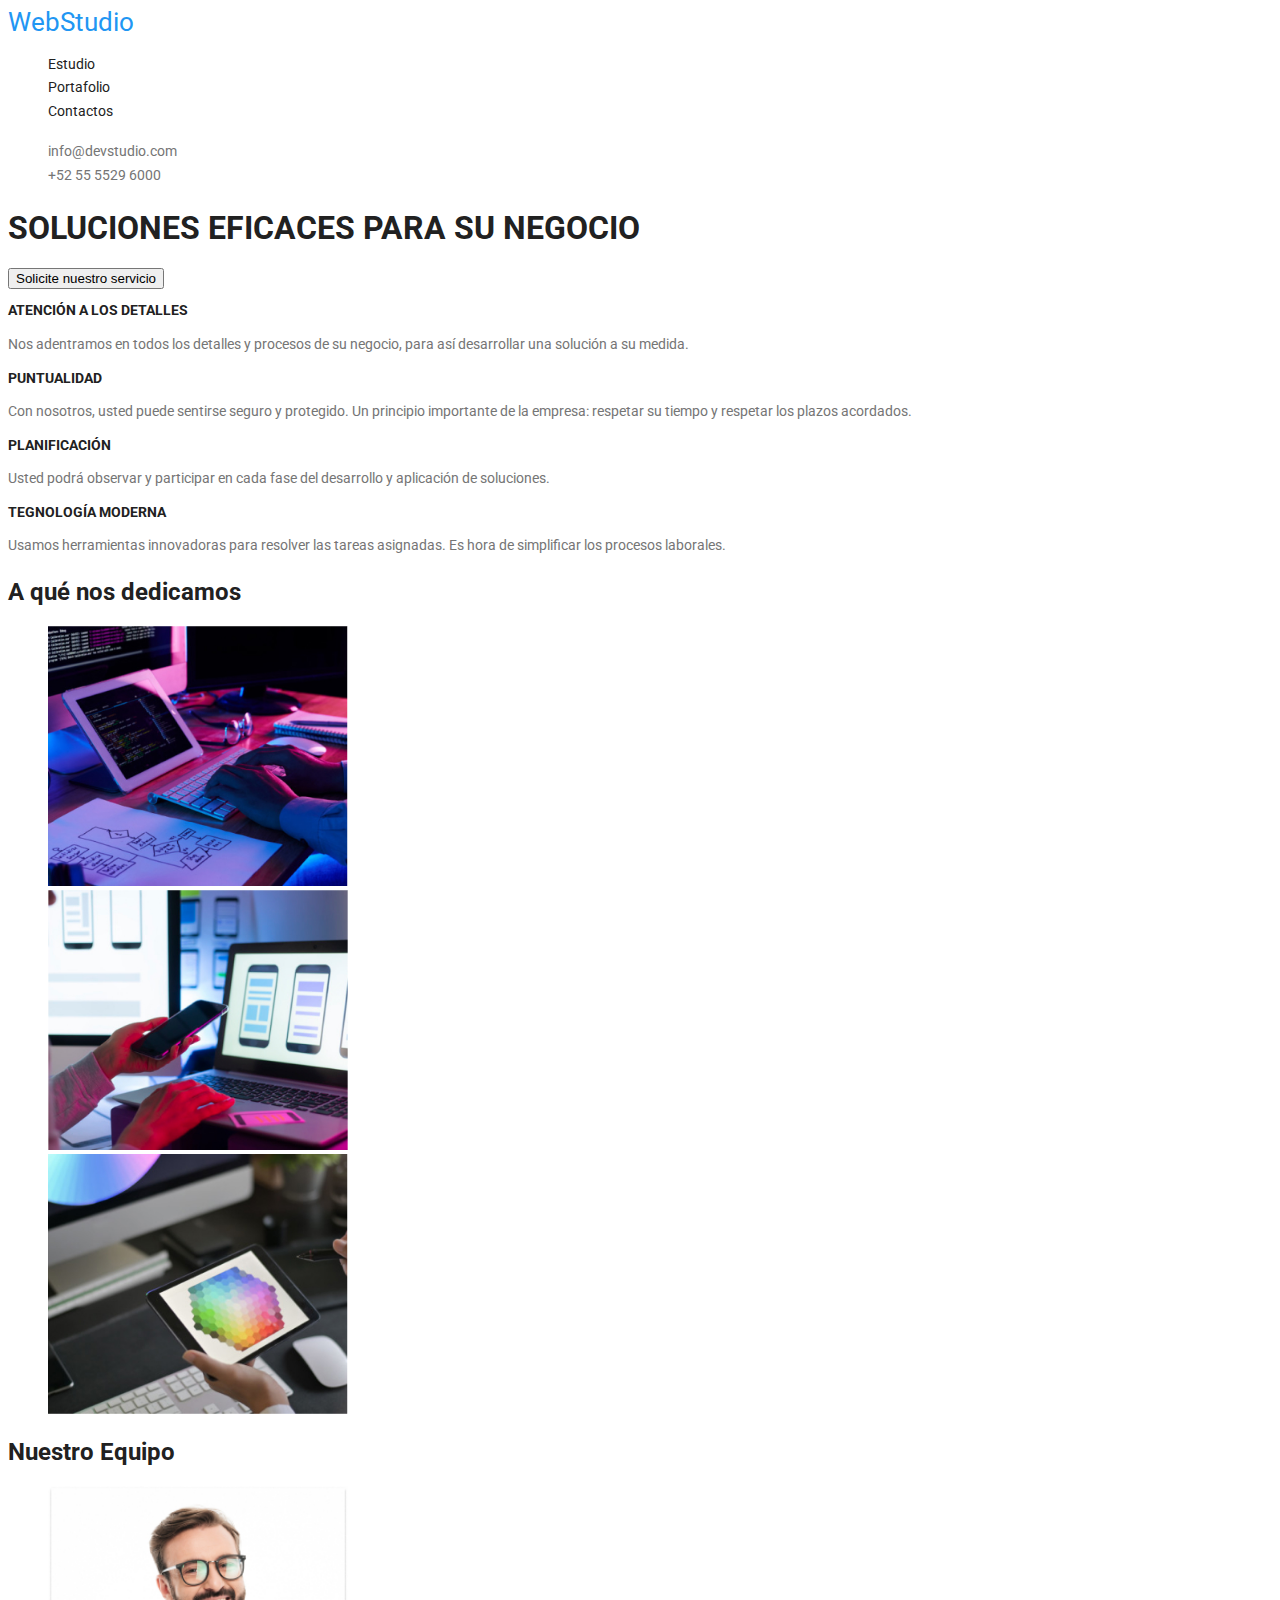
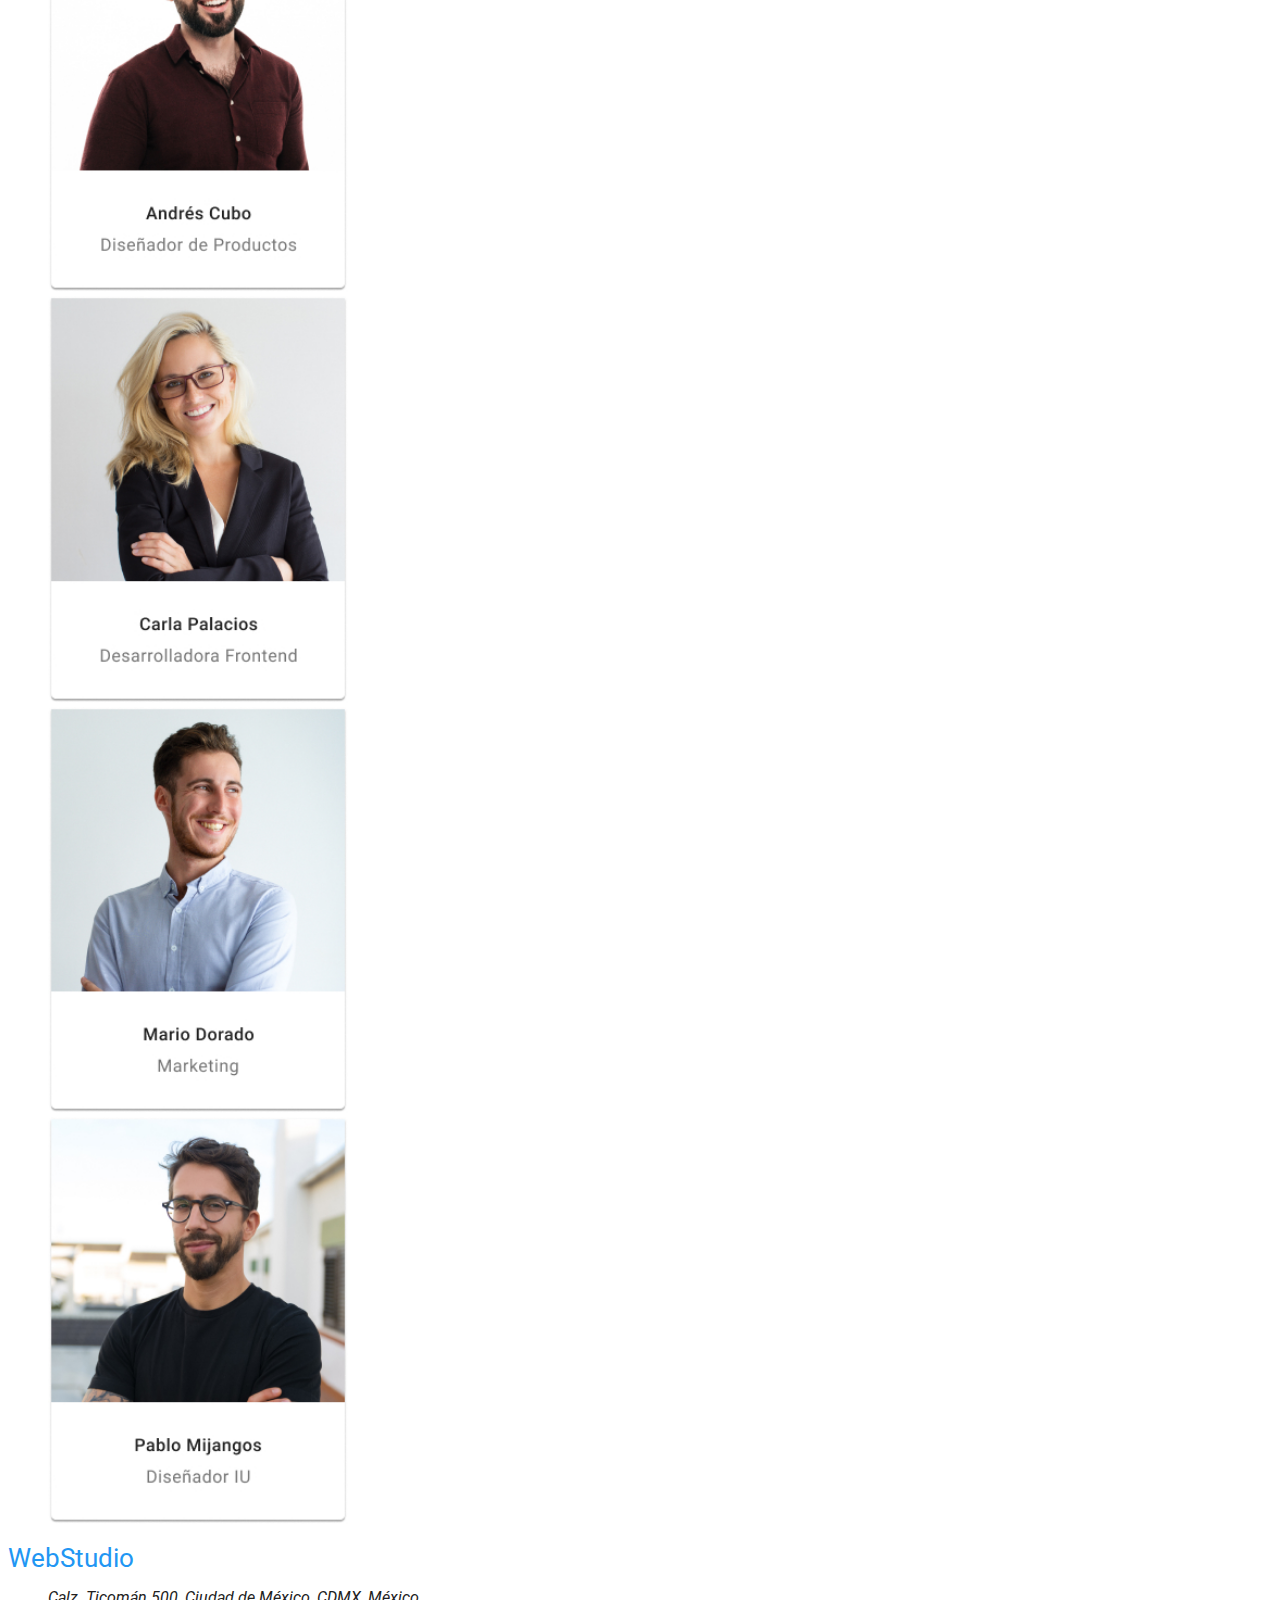
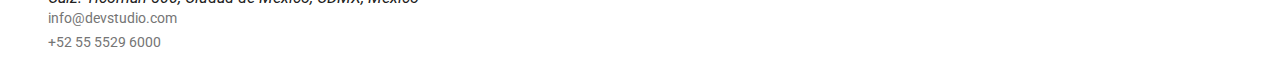
<file: index.html>
<!DOCTYPE html>
<html lang="es">

<head>
  <meta charset="UTF-8" />
  <meta http-equiv="X-UA-Compatible" content="IE=edge" />
  <meta name="viewport" content="width=device-width, initial-scale=1.0" />
  <link rel="stylesheet" href="css/styles.css" />
  <link href="https://fonts.googleapis.com/css2?family=Raleway:wght@700&family=Roboto:wght@400;500;700;900&display=swap"
    rel="stylesheet" />
  <title>Studio</title>
</head>

<body>
  <!-- encabezado de la pagina con listas de navegación -->
  <header>
    <a class="link link-webStudio" href="">WebStudio</a>
    <nav>
      <ul class="list">
        <li><a class="link link-navigation" href="">Estudio</a></li>
        <li>
          <a class="link link-navigation" href="portfolio.html">Portafolio</a>
        </li>
        <li><a class="link link-navigation" href="">Contactos</a></li>
      </ul>
    </nav>
    <ul class="list">
      <li>
        <a class="link link-contact" href="mailto:info@devstudio.com">info@devstudio.com</a>
      </li>
      <li>
        <a class="link link-contact" href="tel:+525555296000">+52 55 5529 6000</a>
      </li>
    </ul>
  </header>

  <!-- titulo principal  y boton de navegacion -->
  <main>
    <section>
      <div>
        <h1>SOLUCIONES EFICACES PARA SU NEGOCIO</h1>
      </div>
      <div>
        <button class="button" type="button">
          Solicite nuestro servicio
        </button>
      </div>
    </section>

    <!-- parrafos de contenido -->
    <section>
      <h3 class="paragraph-title">ATENCIÓN A LOS DETALLES</h3>
      <p class="paragraph">
        Nos adentramos en todos los detalles y procesos de su negocio, para
        así desarrollar una solución a su medida.
      </p>
      <h3 class="paragraph-title">PUNTUALIDAD</h3>
      <p class="paragraph">
        Con nosotros, usted puede sentirse seguro y protegido. Un principio
        importante de la empresa: respetar su tiempo y respetar los plazos
        acordados.
      </p>
      <h3 class="paragraph-title">PLANIFICACIÓN</h3>
      <p class="paragraph">
        Usted podrá observar y participar en cada fase del desarrollo y
        aplicación de soluciones.
      </p>
      <h3 class="paragraph-title">TEGNOLOGÍA MODERNA</h3>
      <p class="paragraph">
        Usamos herramientas innovadoras para resolver las tareas asignadas. Es
        hora de simplificar los procesos laborales.
      </p>
    </section>

    <!-- sección a que nos dedicamos imagenes de contenido -->
    <section>
      <h2>A qué nos dedicamos</h2>
      <ul class="list">
        <li>
          <img class="images" src="images/desktop.jpg" alt="imagen de persona escribiendo sobre teclado" width="300" />
        </li>
        <li>
          <img class="images" src="images/mobile.jpg" alt="imagen de persona escribiendo sobre mobil" width="300" />
        </li>
        <li>
          <img class="images" src="images/laptop.jpg" alt="imagen de persona escribiendo sobre laptop" width="300" />
        </li>
      </ul>
    </section>

    <!-- seccion nuestro equipo integrandes del equipo -->
    <section>
      <h2>Nuestro Equipo</h2>
      <ul class="list">
        <li>
          <img class="images" src="images/tarjeta1.jpg" alt="imagen de persona del equipo de trabajo" width="300" />
        </li>
        <li>
          <img class="images" src="images/tarjeta2.jpg" alt="imagen de persona del equipo de trabajo" width="300" />
        </li>
        <li>
          <img class="images" src="images/tarjeta3.jpg" alt="imagen de persona del equipo de trabajo" width="300" />
        </li>
        <li>
          <img class="images" src="images/tarjeta4.jpg" alt="imagen de persona del equipo de trabajo" width="300" />
        </li>
      </ul>
    </section>
  </main>

  <!-- pie de pagina -->
  <footer>
    <a class="link link-webStudio" href="WebStudio">WebStudio</a>
    <ul class="list">
      <li>
        <address>Calz. Ticomán 500, Ciudad de México, CDMX, México</address>
      </li>
      <li>
        <a class="link link-contact" href="mailto:info@devstudio.com">info@devstudio.com</a>
      </li>
      <li>
        <a class="link link-contact" href="tel:+525555296000">+52 55 5529 6000</a>
      </li>
    </ul>
  </footer>
</body>

</html>
</file>
<file: css/styles.css>
body {
  font-family: "Roboto", sans-serif, Arial, Helvetica;
  color: var(--brand-colors);
}

:root {
  --brand-color: #2196f3;
  --brand-colors: #212121;
  --brandColor: #757575;
}

/* estilos para las listas */

.list > li,
.link {
  list-style-type: none;
  text-decoration: none;
}

/* estilos para enlaces de navegacion */
.link-webStudio {
  color: var(--brand-color);
  font-size: 26px;
  line-height: 1.1;
}

.link-navigation {
  color: var(--brand-colors);
  font-size: 14px;
  line-height: 1.7;
}

.link-navigation:hover {
  color: var(--brand-color);
}

.link-contact {
  color: var(--brandColor);
  font-size: 14px;
  line-height: 1.7;
}

.link-contact:hover {
  color: var(--brand-color);
}

/* estilos para titulos */
.paragraph-title {
  font-size: 14px;
  line-height: 1.1;
}

/* estilos para los parrafos */
.paragraph {
  color: var(--brandColor);
  font-size: 14px;
  line-height: 1.7;
}

/* estilo para los boteones de navegacion */
.button {
  cursor: pointer;
}

/* .images {} */
</file>
